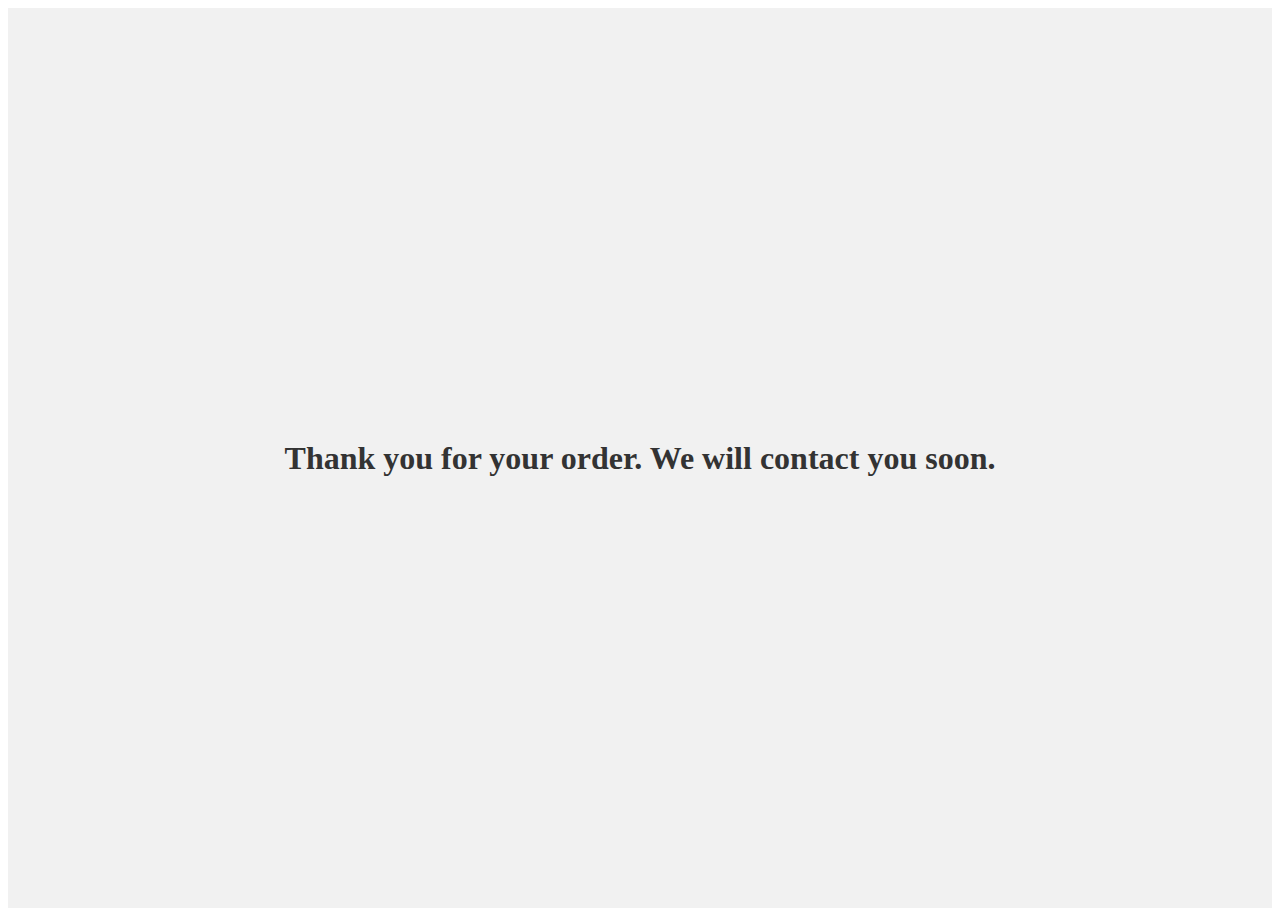
<file: thankyou.html>
<!DOCTYPE html>
<html lang="en">
<head>
    <meta charset="UTF-8">
    <meta name="viewport" content="width=device-width, initial-scale=1.0">
    <title>Thank You Page</title>
</head>
<body>
    <style>
        .thankyou {
            display: flex;
            justify-content: center;
            align-items: center;
            height: 100vh;
            background-color: #f1f1f1;
        }
        .thankyou h1 {
            font-size: 2rem;
            color: #333;
        }
    </style>
    <div class="thankyou">
        <h1>Thank you for your order. We will contact you soon.</h1>
    </div>
    
</body>
</html>
</file>
